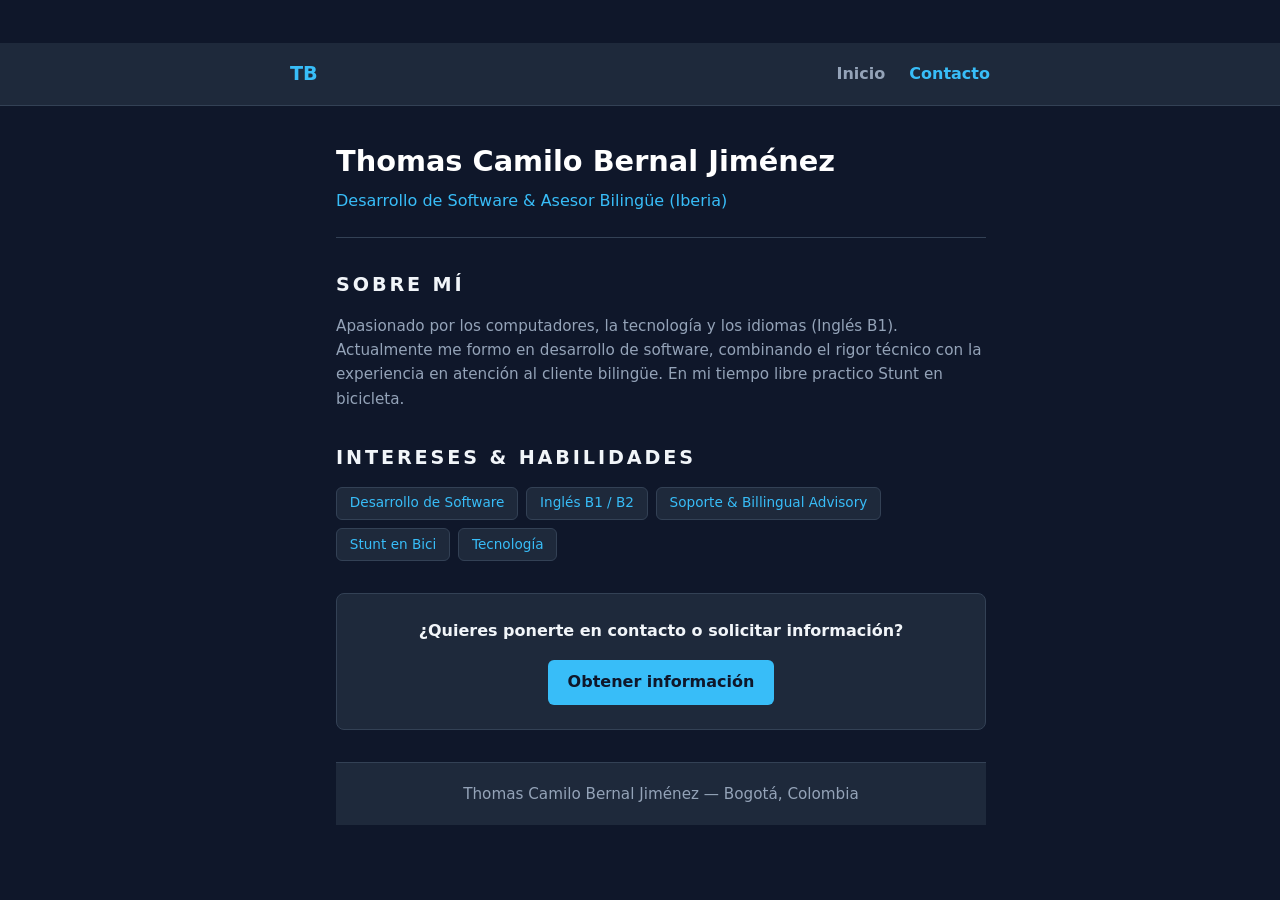
<file: INDEX.HTML>
<!DOCTYPE html>
<html lang="es">
<head>
  <meta charset="UTF-8">
  <meta name="viewport" content="width=device-width, initial-scale=1.0">
  <title>Thomas Camilo Bernal Jiménez</title>
  <link rel="stylesheet" href="styles.css">
</head>
<body>
    <body>
  <nav class="menu">
    <div class="menu-contenido">
      <span class="logo">TB</span>
      <div class="enlaces">
        <a href="index.html">Inicio</a>
        <a href="contacto.html" class="activo">Contacto</a>
      </div>
    </div>
  </nav>
  <div class="container">
    <header>
      <h1>Thomas Camilo Bernal Jiménez</h1>
      <p class="subtitle">Desarrollo de Software & Asesor Bilingüe (Iberia)</p>
    </header>
    <section>
      <h2>Sobre mí</h2>
      <p>
        Apasionado por los computadores, la tecnología y los idiomas (Inglés B1). Actualmente me formo en desarrollo de software, combinando el rigor técnico con la experiencia en atención al cliente bilingüe. En mi tiempo libre practico Stunt en bicicleta.
      </p>
    </section>
    <section>
      <h2>Intereses & Habilidades</h2>
      <ul class="tags">
        <li class="tag">Desarrollo de Software</li>
        <li class="tag">Inglés B1 / B2</li>
        <li class="tag">Soporte & Billingual Advisory</li>
        <li class="tag">Stunt en Bici</li>
        <li class="tag">Tecnología</li>
      </ul>
    </section>
    <section class="Buscame">
      <h3>¿Quieres ponerte en contacto o solicitar información?</h3>
      <a href="contacto.html" class="btn">Obtener información</a>
    </section>
    <footer>
      <p>Thomas Camilo Bernal Jiménez — Bogotá, Colombia</p>
    </footer>
  </div>
</body>
</html>
</file>
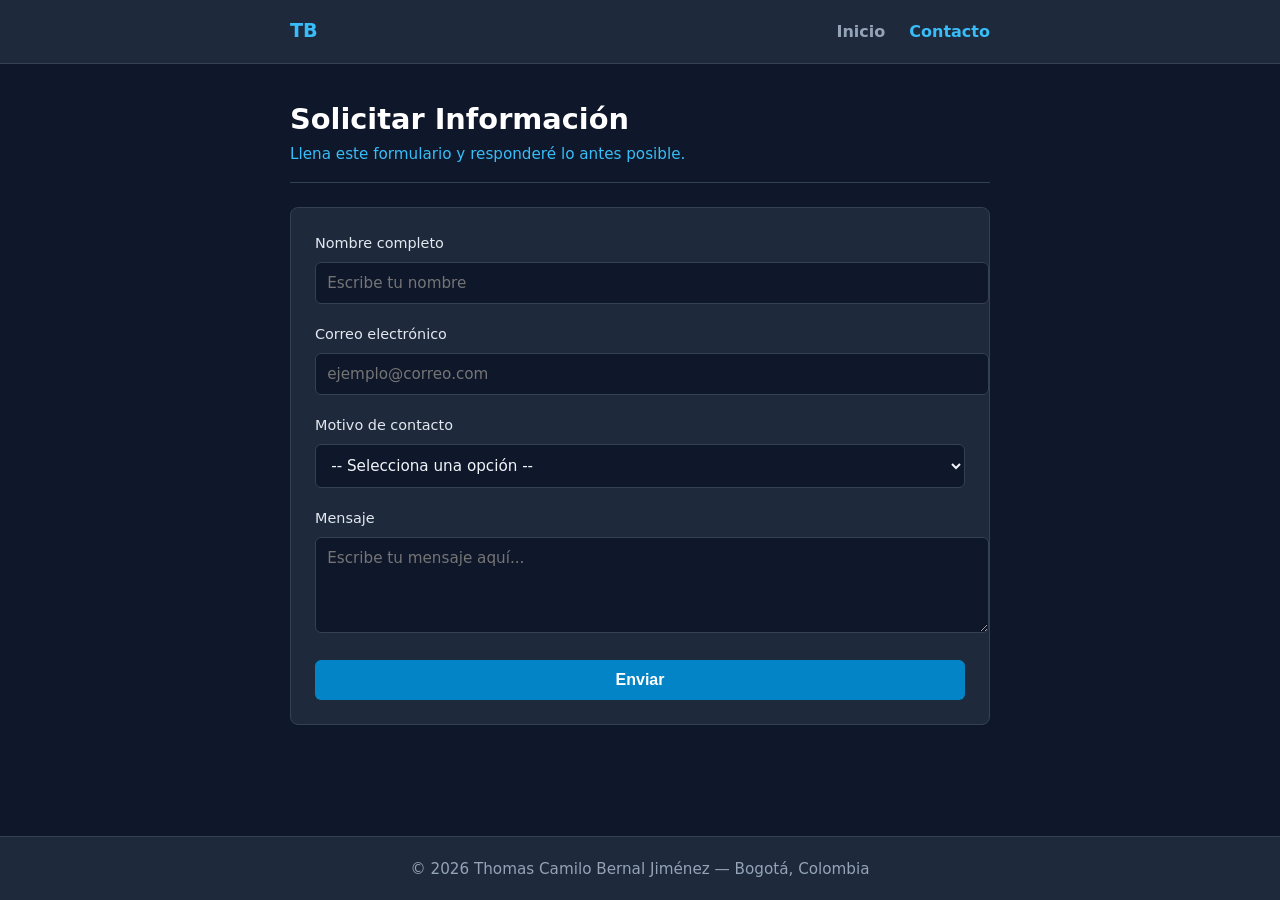
<file: contacto.html>
<!DOCTYPE html>
<html lang="es">
<head>
  <meta charset="UTF-8">
  <meta name="viewport" content="width=device-width, initial-scale=1.0">
  <title>Obtener Información - Thomas Camilo</title>
  <link rel="stylesheet" href="styles.css">
</head>
<body>
  <nav class="menu">
    <div class="menu-contenido">
      <span class="logo">TB</span>
      <div class="enlaces">
        <a href="index.html">Inicio</a>
        <a href="contacto.html" class="activo">Contacto</a>
      </div>
    </div>
  </nav>

 
  <main class="principal">
    <header class="titulo-principal">
      <h1>Solicitar Información</h1>
      <p class="subtitulo">Llena este formulario y responderé lo antes posible.</p>
    </header>
    <section class="caja">
      <form action="#" method="POST" class="formulario">
    
        <div class="campo">
          <label for="nombre">Nombre completo</label>
          <input type="text" id="nombre" name="nombre" placeholder="Escribe tu nombre" required minlength="3">
        </div>
        <div class="campo">
          <label for="correo">Correo electrónico</label>
          <input type="email" id="correo" name="correo" placeholder="ejemplo@correo.com" required>
        </div>
        <div class="campo">
          <label for="motivo">Motivo de contacto</label>
          <select id="motivo" name="motivo" required>
            <option value="">-- Selecciona una opción --</option>
            <option value="desarrollo">Desarrollo de Software / Proyectos</option>
            <option value="asesoria">Asesoría Bilingüe</option>
            <option value="general">Información General</option>
          </select>
        </div>
        <div class="campo">
          <label for="mensaje">Mensaje</label>
          <textarea id="mensaje" name="mensaje" rows="4" placeholder="Escribe tu mensaje aquí..." required minlength="10"></textarea>
        </div>

        <button type="submit" class="boton boton-enviar">Enviar</button>
      </form>
    </section>

  </main>
  <footer class="pie">
    <p>© 2026 Thomas Camilo Bernal Jiménez — Bogotá, Colombia</p>
  </footer>

</body>
</html>
</file>
<file: styles.css>
* {
  margin: 0;
  padding: 0;
}
body {
  font-family: -apple-system, BlinkMacSystemFont, "Segoe UI", Roboto, Helvetica, Arial, sans-serif;
  background-color: #0f172a; 
  color: #e2e8f0;            
  line-height: 1.6;
  display: flex;
  justify-content: center;
  padding: 1rem 1rem;
}
.container {
  max-width: 650px;
  width: 100%;
  justify-content: center;
  padding: 2rem 21rem;
}
header {
  border-bottom: 1px solid #334155;
  padding-bottom: 1.5rem;
  margin-bottom: 2rem;
}
h1 {
  font-size: 1.8rem;
  font-weight: 700;
  color: #ffffff;
}
.subtitle {
  color: #38bdf8; 
  font-size: 1rem;
  font-weight: 500;
  margin-top: 0.2rem;
}
section {
  margin-bottom: 2rem;
}
h2 {
  font-size: 1.2rem;
  color: #f1f5f9;
  margin-bottom: 0.8rem;
  text-transform: uppercase;
  letter-spacing: 0.15em;
}
p {
  color: #94a3b8;
  font-size: 0.95rem;
}
.tags {
  display: flex;
  flex-wrap: wrap;
  gap: 0.5rem;
  list-style: none;
  margin-top: 0.5rem;
}
.tag {
  background-color: #1e293b;
  color: #38bdf8;
  padding: 0.3rem 0.8rem;
  border-radius: 6px;
  font-size: 0.85rem;
  border: 1px solid #334155;
}
.Buscame{
  text-align: center;
  background-color: #1e293b;
  border: 1px solid #334155;
  border-radius: 8px;
  padding: 1.5rem;
  margin-top: 2rem;
}
.Buscame h3 {
  font-size: 1rem;
  color: #f1f5f9;
  margin-bottom: 1rem;
}

.btn {
  display: inline-block;
  background-color: #38bdf8;
  color: #0f172a;
  padding: 0.6rem 1.2rem;
  border-radius: 6px;
  text-decoration: none;
  font-weight: bold;
}

.btn:hover {
  background-color: #0284c7;
  color: #ffffff;
}
/* --- contacto --- */
body {
  font-family: system-ui, -apple-system, sans-serif;
  background-color: #0f172a;
  color: #e2e8f0;
  line-height: 1.6;
  min-height: 100vh;
  display: flex;
  flex-direction: column;
  padding: 0;
}
.menu {
  background-color: #1e293b;
  border-bottom: 1px solid #334155;
  width: 100%;
  padding: 1rem 0;
}
.menu-contenido {
  max-width: 700px;
  margin: 0 auto;
  padding: 0 1rem;
  display: flex;
  justify-content: space-between;
  align-items: center;
}

.logo {
  font-weight: bold;
  font-size: 1.2rem;
  color: #38bdf8;
}

.enlaces {
  display: flex;
  gap: 1.5rem;
}

.enlaces a {
  color: #94a3b8;
  text-decoration: none;
  font-weight: bold;
}

.enlaces a:hover,
.enlaces a.activo {
  color: #38bdf8;
}


.principal {
  max-width: 700px;
  width: 100%;
  margin: 2rem auto;
  padding: 0 1rem;
}
.titulo-principal {
  border-bottom: 1px solid #334155;
  padding-bottom: 1rem;
  margin-bottom: 1.5rem;
}

h1 {
  font-size: 1.8rem;
  color: #ffffff;
}

.subtitulo {
  color: #38bdf8;
  font-size: 0.95rem;
}

.caja {
  background-color: #1e293b;
  border: 1px solid #334155;
  border-radius: 8px;
  padding: 1.5rem;
}

.formulario {
  display: flex;
  flex-direction: column;
  gap: 1.2rem;
}

.campo {
  display: flex;
  flex-direction: column;
  gap: 0.4rem;
}

label {
  font-size: 0.9rem;
  color: #e2e8f0;
  font-weight: 500;
}

input, select, textarea {
  width: 100%;
  background-color: #0f172a;
  border: 1px solid #334155;
  color: #f1f5f9;
  padding: 0.7rem;
  border-radius: 6px;
  font-size: 0.95rem;
  font-family: inherit;
}

.boton {
  background-color: #0284c7;
  color: #ffffff;
  padding: 0.7rem 1.5rem;
  border-radius: 6px;
  border: none;
  font-weight: bold;
  cursor: pointer;
  width: 100%;
  font-size: 1rem;
  margin-top: 0.5rem;
  transition: background-color 0.2s;
}

.boton:hover {
  background-color: #0da039;
}


footer, .pie {
  background-color: #1e293b;
  border-top: 1px solid #334155;
  text-align: center;
  padding: 1.2rem 0;
  font-size: 0.85rem;
  color: #64748b;
  width: 100%;
  margin-top: auto;
}
</file>
